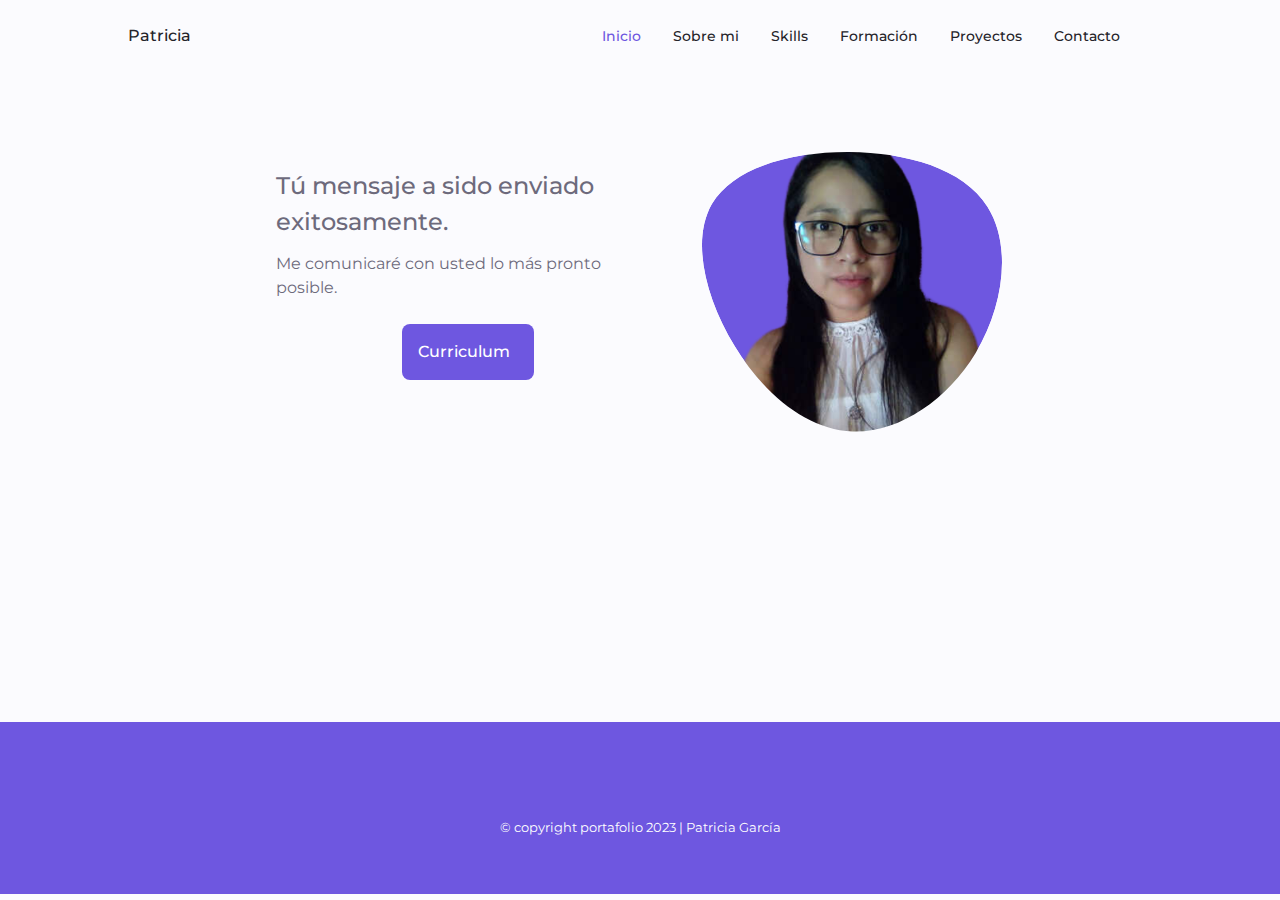
<file: thanks.html>
<!DOCTYPE html>
    <html lang="es">
    <head>
        <meta charset="UTF-8">
        <meta name="viewport" content="width=device-width, initial-scale=1.0">
        <link rel="icon" type="image/icon" href="assets/img/patricia.ico">
        <link rel="stylesheet" href="https://unicons.iconscout.com/release/v4.0.8/css/line.css">
        <title>Potafolio</title>
        <link href="https://fonts.googleapis.com/css2?family=Merriweather&family=Montserrat&display=swap" rel="stylesheet">
        <link rel="stylesheet" href="assets/css/normalize.css">
        
        <!--==================== CSS ====================-->
        <link rel="stylesheet" href="assets/css/styles.css">
        <link rel="stylesheet" href="assets/css/scrollbar.css">
        <link rel="stylesheet" href="assets/css/layout.css">
        <link rel="stylesheet" href="assets/css/nav.css">
        <link rel="stylesheet" href="assets/css/social.css">
        <link rel="stylesheet" href="assets/css/home.css">
        <link rel="stylesheet" href="assets/css/button.css">
        <link rel="stylesheet" href="assets/css/about.css">
        <link rel="stylesheet" href="assets/css/footer.css">
        <link rel="stylesheet" href="assets/css/theme.css">
    </head>
    <body>
        <!--==================== HEADER ====================-->
        <header class="header" id="header">
            <nav class="nav container">
                <a href="#" class="nav__logo">Patricia</a>

                <div class="nav__menu" id="nav-menu">
                    <ul class="nav__list grid">
                        <li class="nav__item">
                            <a href="index.html#home" class="nav__link active-link">
                                <i class="uil uil-estate nav__icon"></i>
                                Inicio
                            </a>
                        </li>
                        <li class="nav__item">
                            <a href="index.html#about" class="nav__link">
                                <i class="uil uil-user nav__icon"></i>
                                Sobre mi
                            </a>
                        </li>
                        <li class="nav__item">
                            <a href="index.html#skills" class="nav__link">
                                <i class="uil uil-file nav__icon"></i>
                                Skills
                            </a>
                        </li>
                        <li class="nav__item">
                            <a href="index.html#training" class="nav__link">
                                <i class="uil uil-briefcase nav__icon"></i>
                                Formación
                            </a>
                        </li>
                        <li class="nav__item">
                            <a href="index.html#project" class="nav__link">
                                <i class="uil uil-image nav__icon"></i>
                                Proyectos
                            </a>
                        </li>
                        <li class="nav__item">
                            <a href="index.html#contact" class="nav__link">
                                <i class="uil uil-message nav__icon"></i>
                                Contacto
                            </a>
                        </li>
                    </ul>
                    <i class="uil uil-times nav__close" id="nav-close"></i>
                </div>

                <div class="nav__btns">
                    <!--Theme change button-->
                    <i class="uil uil-moon change-theme" id="theme-button"></i>

                    <div class="nav__toggle" id="nav-toggle">
                        <i class="uil uil-apps"></i>
                    </div>
                </div>
            </nav>
        </header>

        <!--==================== MAIN ====================-->
        <main class="main">

            <div class="social">

                <a href="https://www.linkedin.com/in/patricia-garcia-desarrolladora/" target="_blank" class="social-icon">
                    <i class="uil uil-linkedin-alt"></i>
                </a>

                <a href="https://github.com/GarciaRojasP" target="_blank" class="social-icon">
                    <i class="uil uil-github-alt"></i>
                </a>

            </div>
            <!--==================== HOME ====================-->
            <section class="home section" id="home">
                <div class="home__container container grid">
                    <div class="home__content grid">

                        <div class="home__img">
                            <svg class="home__blob" viewBox="0 0 200 187" xmlns="http://www.w3.org/2000/svg" xmlns:xlink="http://www.w3.org/1999/xlink">
                                <mask id="mask0" mask-type="alpha">
                                    <path d="M190.312 36.4879C206.582 62.1187 201.309 102.826 182.328 134.186C163.346 165.547 
                                    130.807 187.559 100.226 186.353C69.6454 185.297 41.0228 161.023 21.7403 129.362C2.45775 
                                    97.8511 -7.48481 59.1033 6.67581 34.5279C20.9871 10.1032 59.7028 -0.149132 97.9666 
                                    0.00163737C136.23 0.303176 174.193 10.857 190.312 36.4879Z"/>
                                </mask>
                                <g mask="url(#mask0)">
                                    <path d="M190.312 36.4879C206.582 62.1187 201.309 102.826 182.328 134.186C163.346 
                                    165.547 130.807 187.559 100.226 186.353C69.6454 185.297 41.0228 161.023 21.7403 
                                    129.362C2.45775 97.8511 -7.48481 59.1033 6.67581 34.5279C20.9871 10.1032 59.7028 
                                    -0.149132 97.9666 0.00163737C136.23 0.303176 174.193 10.857 190.312 36.4879Z"/>
                                    <image class="home__blob-img" x="19" y="-1" href="assets/img/patricia-garcia.png"/> 
                                    <!--xlink:href=""-->
                                </g>
                            </svg>
                        </div>

                        <div class="home__data">
                            <h1 class="home__subtitle">Tú mensaje a sido enviado exitosamente.</h1>
                            <p class="home__description">
                                Me comunicaré con usted lo más pronto posible. 
                            </p>
                            <div class="about__buttons">
                                <a href="assets/downloads/cv patricia.pdf" target="_blank" class="button button--flex">
                                    Curriculum
                                    <i class="uil uil-file-blank button__icon"></i>
                                </a>
                            </div>
                        </div>
                    </div>
                </div>
            </section>

        </main>

        <!--==================== FOOTER ====================-->
        <footer class="footer">
            <div class="footer__bg">
                <p class="footer__copy">&#169; copyright portafolio 2023 | Patricia García</p>
            </div>
        </footer>

        <!--==================== MAIN JS ====================-->
        <script src="assets/js/main.js"></script>
        <script src="assets/js/theme.js"></script>
    </body>

    <!--https://github.com/bedimcode/responsive-website-restaurant/blob/main/assets/js/main.js-->
</html>
</file>
<file: assets/css/styles.css>
:root {
    --header-height: 3rem;
    --line-height:1.5;

    /*========== Colors ==========*/
    /* Change favorite color */
    --hue-color: 250; /*Purple 250 - Green 142 - Blue 230 - Pink 340*/

    /* HSL color mode */
    --first-color: hsl(var(--hue-color), 69%, 61%);
    --first-color-second: hsl(var(--hue-color), 69%, 61%);
    --first-color-alt: hsl(var(--hue-color), 57%, 53%);
    --first-color-lighter: hsl(var(--hue-color), 92%, 85%);
    --title-color: hsl(var(--hue-color), 8%, 15%);
    --text-color: hsl(var(--hue-color), 8%, 45%);
    --text-color-light: hsl(var(--hue-color), 8%, 65%);
    --input-color: hsl(var(--hue-color), 70%, 96%);
    --body-color: hsl(var(--hue-color), 60%, 99%);
    --container-color: #fff;
    --scroll-bar-color: hsl(var(--hue-color), 12%, 90%);
    --scroll-thumb-color: hsl(var(--hue-color), 12%, 80%);
    --valido: #1ed12d;
    --invalido: #bb2929;

    /*========== Font and typography ==========*/
    --font-patron: 'Montserrat', sans-serif;
    --font-title: 'Merriweather', serif;

    /* .5rem = 8px, 1rem = 16px, 1.5rem = 24px ... */
    --big-font-size: 3rem;
    --medium-big-font-size: 2rem;
    --h1-font-size: 1.5rem;
    --h2-font-size: 1.25rem;
    --h3-font-size: 1.125rem;
    --normal-font-size: 1rem;
    --small-font-size: .813rem;
    --smaller-font-size: .75rem;

    /*========== Font weight ==========*/
    --font-medium: 500;
    --font-semi-bold: 600;

    /*========== Margenes Bottom ==========*/
    /* .25rem = 4px, .5rem = 8px, .75rem = 12px ... */
    --mb-0-25: .25rem;
    --mb-0-5: .5rem;
    --mb-0-75: .75rem;
    --mb-1: 1rem;
    --mb-1-5: 1.5rem;
    --mb-2: 2rem;
    --mb-2-5: 2.5rem;
    --mb-3: 3rem;

    /*========== Paddings ==========*/
    --pd-normal:1rem;

    /*========== z index ==========*/
    --z-tooltip: 10;
    --z-fixed: 100;
    --z-modal: 1000;
}

@media screen and (min-width: 968px) {
  :root {
      --big-font-size: 3rem;
      --h1-font-size: 1.75rem;
      --h2-font-size: 1.5rem;
      --h3-font-size: 1.25rem;
      --normal-font-size: 1rem;
      --small-font-size: .875rem;
      --smaller-font-size: .813rem;
  }
}

/*========== Variables Dark theme ==========*/
body.dark-theme{
    /* HSL color mode */
    --first-color-second: hsl(var(--hue-color), 30%, 8%);
    --title-color: hsl(var(--hue-color), 8%, 95%);
    --text-color: hsl(var(--hue-color), 8%, 75%);
    --input-color: hsl(var(--hue-color), 29%, 16%);
    --body-color: hsl(var(--hue-color), 28%, 12%);
    --container-color: hsl(var(--hue-color), 29%, 16%);
    --scroll-bar-color: hsl(var(--hue-color), 12%, 48%);
    --scroll-thumb-color: hsl(var(--hue-color), 12%, 36%);
  }

/*==================== BASE ====================*/

* {
    box-sizing: border-box;
    padding: 0;
    margin: 0;
  }
  
  html {
    scroll-behavior: smooth;
  }
  
  body {
    margin: 0 0 var(--header-height) 0;
    font-family: var(--font-patron);
    font-size: var(--normal-font-size);
    background-color: var(--body-color);
    color: var(--text-color);
    line-height: var(--line-height);
  }

  main{
    min-height: calc(100vh - 210px);
  }
  
  h1, h2, h3, h4 {
    color: var(--title-color);
    font-weight: var(--font-semi-bold);
  }
  
  ul {
    list-style: none;
  }
  
  a {
    text-decoration: none;
  }
  
  img {
    max-width: 100%;
    height: auto;
  }
  
    /*==================== REUSABLE CSS CLASSES ====================*/
.section {
    padding: 1.5rem;
  }
  
.section__title {
  font-family: var(--font-title);
  font-size: var(--h1-font-size);
  color: var(--title-color);
  text-align: center;
  margin-bottom: var(--mb-3);
}

@media screen and (min-width: 568px) {
  main{
    margin-left: 40px;
  }

  .section {
    padding: 2rem 0 4rem;
  }
  
  .portfolio__content,
  .project__container,
  .contact__container,
  .footer__container{
    grid-template-columns: repeat(2, 1fr);
  }
}

@media screen and (min-width: 768px){
  body{
    margin: 0;
  }

  .section{
    padding: 6rem 0 2rem;
  }
}
</file>
<file: assets/css/scrollbar.css>
/*========== SCROLL BAR ==========*/
::-webkit-scrollbar{
    width: 0.60rem;
    background-color: var(--scroll-bar-color);
    border-radius: 0.5rem;
    -webkit-border-radius: 0.5rem;
    -moz-border-radius: 0.5rem;
    -ms-border-radius: 0.5rem;
    -o-border-radius: 0.5rem;
  }
  
  ::-webkit-scrollbar-thumb{
    background-color: var(--scroll-thumb-color);
    border-radius: 0.5rem;
    -webkit-border-radius: 0.5rem;
    -moz-border-radius: 0.5rem;
    -ms-border-radius: 0.5rem;
    -o-border-radius: 0.5rem;
  }
  
  ::-webkit-scrollbar-thumb:hover{
    background-color: var(--text-color-light);
  }
</file>
<file: assets/css/layout.css>
/*==================== LAYOUT ====================*/
.container {
    width: 90%;
    max-width: 1024px;
    margin: 0 auto;
  }
  
  .grid {
    display: grid;
    gap: 1.5rem;
  }
  
  .header {
    width: 100%;
    position: fixed;
    bottom: 0;
    left: 0;
    z-index: var(--z-fixed);
    background-color: var(--body-color);
  }

  @media screen and (min-width: 768px){
    .header{
      top: 0;
      bottom: initial;
      padding: 0 1rem;
    }
  }
</file>
<file: assets/css/nav.css>
/*==================== NAV ====================*/
  .nav{
    /*max-width: 968px;*/
    height: var(--header-height);
    display: flex;
    justify-content: space-between;
    align-items: center;
  }
  
  .nav__logo, .nav__toggle{
    color: var(--title-color);
    font-weight: var(--font-medium);
  }
  
  .nav__logo:hover, .nav__toggle:hover{
    color: var(--first-color);
  }
  
  .nav__toggle{
    font-size: 1.1rem;
    cursor: pointer;
  }

  @media screen and (max-width: 767px){
    .nav__menu{
      position: fixed;
      bottom: -100%;
      left: 0;
      width: 100%;
      background-color: var(--body-color);
      padding: 2rem 1.5rem 4rem;
      box-shadow: 0 -1px 4px rgba(0, 0, 0, 0.15);
      border-radius: 1.5rem 1.5rem 0 0;
      -webkit-border-radius: 1.5rem 1.5rem 0 0;
      -moz-border-radius: 1.5rem 1.5rem 0 0;
      -ms-border-radius: 1.5rem 1.5rem 0 0;
      -o-border-radius: 1.5rem 1.5rem 0 0;
      transition: 0.3s;
      -webkit-transition: 0.3s;
      -moz-transition: 0.3s;
      -ms-transition: 0.3s;
      -o-transition: 0.3s;
    }
  }
    
  .nav__list{
    grid-template-columns: repeat(3, 1fr);
  }
  
  .nav__link{
    display: flex;
    flex-direction: column;
    align-items: center;
    font-size: var(--small-font-size);
    color: var(--title-color);
    font-weight: var(--font-medium);
  }
  
  .nav__link:hover{
    color: var(--first-color)
  }
  
  .nav__icon{
    font-size: 1.2rem;
  }
  
  .nav__close{
    position: absolute;
    right: 1.3rem;
    bottom: 0.5rem;
    font-size: 1.5rem;
    cursor: pointer;
    color:  var(--first-color);
  }
  
  .nav__close:hover{
    color: var(--first-color-alt);
  }
  /* show menu */
  .show-menu{ 
    bottom: 0;
  }
  
  /* Active link */
  .active-link{
    color: var(--first-color);
  }
  
  /* Change background header */
  .scroll-header{
    box-shadow: 0 -1px 4px rgba(0,0,0,0.15);
  }

  /*========== Button Dark/Light ==========*/
.nav__btns{
    display: flex;
    align-items: center;
  }
  
.change-theme{
  font-size: 1.25rem;
  color: var(--title-color);
  margin-right: var(--mb-1);
  cursor: pointer;
}
  
.change-theme:hover{
  color: var(--first-color);
}

  @media screen and (max-width: 320px) {
    .nav__list{
        grid-template-columns: repeat(2, 1fr);
      }
  }

  @media screen and (min-width: 768px){
    .nav{
      height: calc(var(--header-height) + 1.5rem);
      column-gap: 1rem;
    }
  
    .nav__icon,
    .nav__close,
    .nav__toggle{
      display: none;
    }
  
    .nav__list{
      display: flex;
      column-gap: 2rem;
    }
    .nav__menu{
      margin-left: auto;
    }  
  }
</file>
<file: assets/css/social.css>
/*==================== social ====================*/
    .social{
        display: flex;
        justify-content: center;
        gap: 1rem;
        margin: var(--mb-1) 0;
      }
      
      .social-icon{
        font-size: 1.25rem;
        color: var(--first-color);
        transition: 0.3s ease-in-out;
        -webkit-transition: 0.3s ease-in-out;
        -moz-transition: 0.3s ease-in-out;
        -ms-transition: 0.3s ease-in-out;
        -o-transition: 0.3s ease-in-out;
}
      
      .social-icon:hover{
        color: var(--first-color-alt);
        transform: scale(1.2);
        -webkit-transform: scale(1.2);
        -moz-transform: scale(1.2);
        -ms-transform: scale(1.2);
        -o-transform: scale(1.2);
}

@media screen and (min-width: 568px) {
  .social{
    margin-bottom: 4rem;
  }
}

@media screen and (min-width: 768px) { 
  .social{
    gap: 1rem;
    margin: var(--mb-1) 0;
    flex-direction: column;
    align-items: center;
    position: fixed;
    bottom: 45%;
    left: 5%;
  }
}

@media screen and (min-width: 1325px) {
  .social{
    left: 10%;
  }
}
</file>
<file: assets/css/home.css>
/*==================== HOME ====================*/
  .home__container{
    gap: 1rem;
  }
  
  .home__content{
    grid-template-columns: 1fr;
    justify-items: center;
    gap:1rem 0;
  }

  .home__img{
    text-align: center;
  }
  
  .home__blob{
    width: 80%;
    fill: var(--first-color);
  }
  
  .home__blob-img{
    width: 170px;
  }
  
  .home__data{
    grid-column: 1/3;
  }
  
  .home__title{
    font-size: var(--normal-font-size);
  }

  .name{
    font-size: var(--medium-big-font-size);
    clip-path: polygon(0 0, 0 0, 0 100%, 0 100%);
    animation: show 2.5s forwards infinite alternate ease-in-out;
    -webkit-animation: show 2.5s forwards infinite alternate ease-in-out;
}

@keyframes show{
    to{
        clip-path: polygon(0 0, 100% 0, 100% 100%, 0 100%);
    }
}
  
  .home__subtitle{
    font-size: var(--h2-font-size);
    color: var(--text-color);
    font-weight: var(--font-medium);
    margin-bottom: var(--mb-0-75);
  }
  
  .home__description{
    margin-bottom: var(--mb-1-5);
  }
  
  .home__scroll{
    display: none;
  }
  
  .home__scroll-button{
    color: var(--first-color);
    transition: 0.3s ease-in-out;
    -webkit-transition: 0.3s ease-in-out;
    -moz-transition: 0.3s ease-in-out;
    -ms-transition: 0.3s ease-in-out;
    -o-transition: 0.3s ease-in-out;
  }
  
  .home__scroll-button:hover{
    transform: translateY(0.25rem);
    -webkit-transform: translateY(0.25rem);
    -moz-transform: translateY(0.25rem);
    -ms-transform: translateY(0.25rem);
    -o-transform: translateY(0.25rem);
  }
  
  .home__scroll-mouse{
    font-size: 2rem;
  }
  
  .home__scroll-name{
    font-size: var(--small-font-size);
    color: var(--title-color);
    font-weight: var(--font-medium);
    margin-right: var(--mb-0-25);
  }
  
  .home__scroll-arrow{
    font-size: 1.25rem;
  }
  
@media screen and (min-width: 568px) {
  .home{
    padding-bottom: 0;
  }

  .home__content{
    grid-template-columns: repeat(2, 1fr);
    padding-top: 3.5rem;
    padding-bottom: 3.5rem;
  }

  .home__img{
    order: 1;
    align-self: center;
  }

  .home__data{
    grid-column: initial;
  }

  .home__blob{
    width: 100%;
  }

}

@media screen and (min-width: 768px) {
  .home__content{
    max-width: 768px;
    margin: 0 auto;
  }

  .name{
    font-size: var(--big-font-size);
}
}
</file>
<file: assets/css/button.css>
/*==================== BUTTONS ====================*/
.button{
    display: inline-block;
    background-color: var(--first-color);
    color: #fff;
    padding: 1rem;
    border: none;
    border-radius: 0.5rem;
    -webkit-border-radius: 0.5rem;
    -moz-border-radius: 0.5rem;
    -ms-border-radius: 0.5rem;
    -o-border-radius: 0.5rem;
    font-weight: var(--font-medium);
  }
  
  .button:hover{
    background-color: var(--first-color-alt);
  }
  
  .button__icon{
    font-size: 1.25rem;
    margin-left: var(--mb-0-5);
    transition: 0.3s ease-in-out;
    -webkit-transition: 0.3s ease-in-out;
    -moz-transition: 0.3s ease-in-out;
    -ms-transition: 0.3s ease-in-out;
    -o-transition: 0.3s ease-in-out;
  }
  
  .button--white{
    background-color: #fff;
    color: var(--first-color);
  }
  
  .button--white:hover{
    background-color: #fff;
    transform: scale(0.98);
    -webkit-transform: scale(0.98);
    -moz-transform: scale(0.98);
    -ms-transform: scale(0.98);
    -o-transform: scale(0.98);
  }
  
  .button--flex{
    display: inline-flex;
    align-items: center;
    justify-content: center;
    flex-wrap: wrap;
  }
  
  .button--small{
    padding: 0.75rem 1rem;
  }
  
  .button--link{
    padding: 0;
    background-color: transparent;
    color: var(--first-color);
  }
  
  .button--link:hover{
    background-color: transparent;
    color: var(--first-color-alt);
  }
</file>
<file: assets/css/about.css>
/*==================== ABOUT ====================*/

.about__img{
    width: 90%;
    border-radius: 50%;
    -webkit-border-radius: 50%;
    -moz-border-radius: 50%;
    -ms-border-radius: 50%;
    -o-border-radius: 50%;
    justify-self: center;
    align-self: center;
}
  
  .about__description{
    text-align: center;
    margin-bottom: var(--mb-2-5);
    line-height: 1.5;
  }
  
  .about__buttons{
    display: flex;
    justify-content: center;
  }

  @media screen and (min-width: 320px) {
    .about__img{
        width: 200px;
      }
  }

  @media screen and (min-width: 568px) {
    .about__container{
      grid-template-columns: 1fr 2fr;
    }

    .about__img{
        width: 200px;
      }
  }

  @media screen and (min-width: 768px) {
    .about__container{
      grid-template-columns: repeat(2, 1fr);
    }

    .about__img{
        width: 300px;
      }
  }
</file>
<file: assets/css/footer.css>
/*==================== FOOTER ====================*/
.footer{
    padding-top: 2rem;
  }
  
  .footer__bg{
    background-color: var(--first-color-second);
    padding: 2rem 0 3rem;
  }
  
  .footer__copy{
    font-size: var(--smaller-font-size);
    text-align: center;
    color: #fff;
    margin-top: var(--mb-3);
  }

  @media screen and (min-width: 768px) {
    .footer__bg{
      padding: 3rem 0 3.5rem;
    }
    
  }
</file>
<file: assets/css/theme.css>
/*========== Button Dark/Light ==========*/
.nav__btns{
  display: flex;
  align-items: center;
}

.change-theme{
  font-size: 1.25rem;
  color: var(--title-color);
  margin-right: var(--mb-1);
  cursor: pointer;
}

.change-theme:hover{
  color: var(--first-color);
}
</file>
